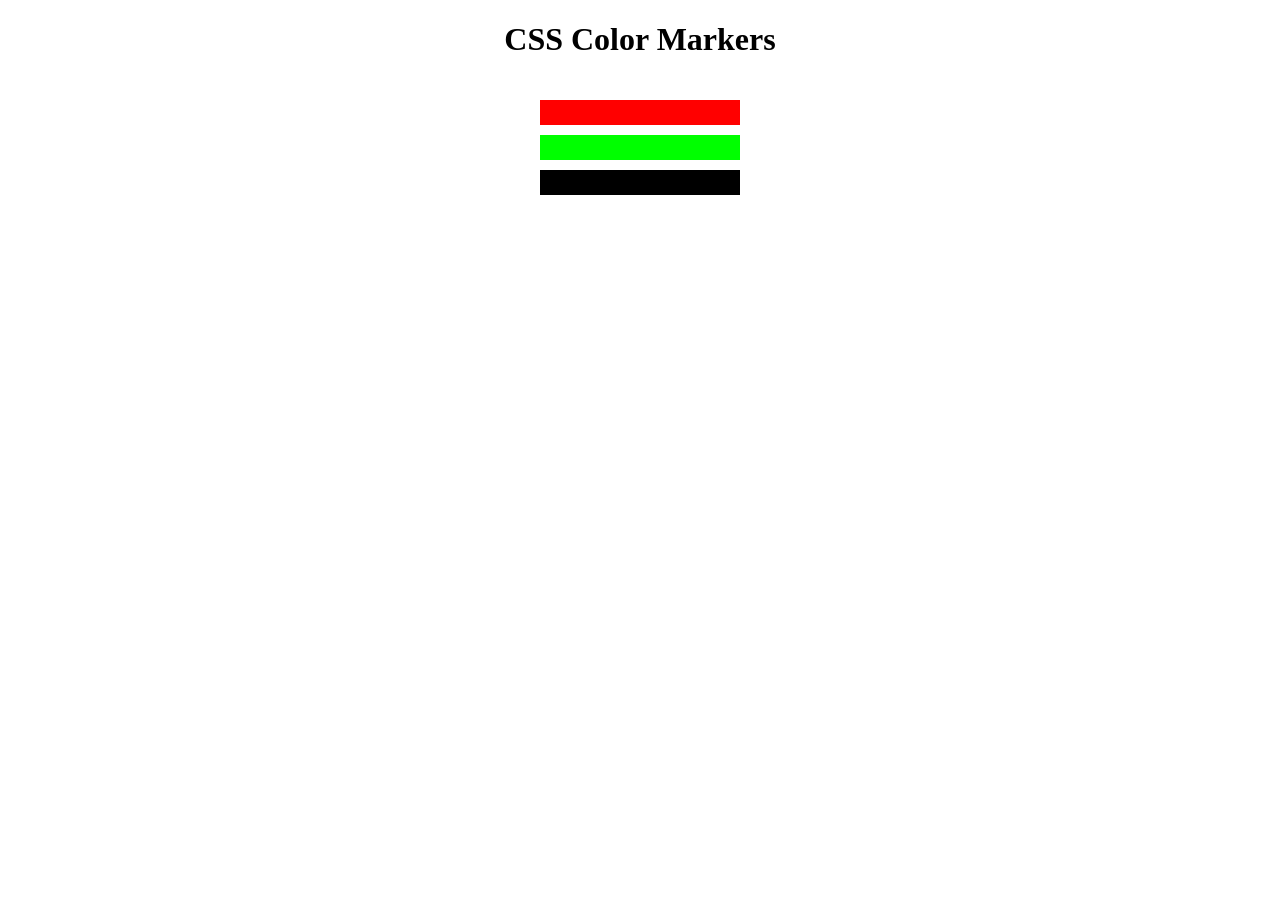
<file: index.html>
<!DOCTYPE html>
<html lang="en">
  <head>
    <meta charset="utf-8">
    <meta name="viewport" content="width=device-width, initial-scale=1.0">
    <title>Colored Markers</title>
    <link rel="stylesheet" href="styles.css">
  </head>
  <body>
    <h1>CSS Color Markers</h1>
    <div class="container">
      <div class="marker red">
      </div>
      <div class="marker green">
      </div>
      <div class="marker blue">
      </div>
    </div>
  </body>
</html>
</file>
<file: styles.css>
h1 {
  text-align: center;
}

.container {
  background-color: rgb(255, 255, 255);
  padding: 10px 0;
}

.marker {
  width: 200px;
  height: 25px;
  margin: 10px auto;
}

.red {
  background-color: rgb(255, 0, 0);
}

.green {
  background-color: #00FF00;
}

.blue {
  background-color: rgb(0, 0, 0);
}
</file>
